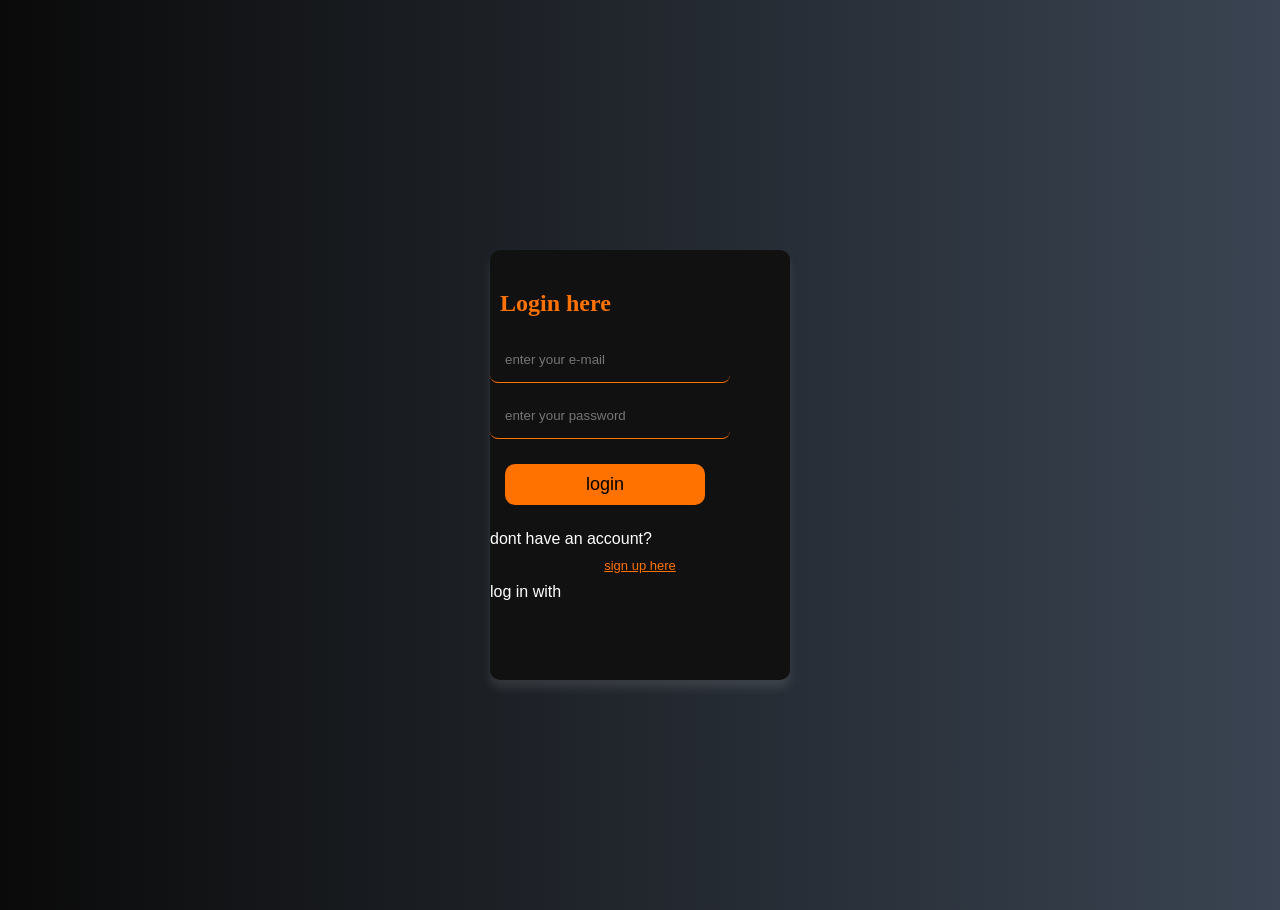
<file: index.html>
<!DOCTYPE html>

<html>
<head>
  <meta http-equiv="CONTENT-TYPE" content="text/html; charset=UTF-8">
  <title>login page</title>
  <meta name="viewport" content="width=device-width, initial-scale=1.0">
  <link rel="stylesheet" href="login.css">
</head>
<body>
  <div class="lp">
    <form>
    <div class="login">
      <h2>Login here</h2>
    </div>
    <div class="un">
      
      <input type="username" placeholder="enter your e-mail">
    </div>
    <div class="pw">
      
      <input type="password" placeholder="enter your password">
    </div>
    <div class="btn">
      <button>login</button>
    </div>
    <p class="sp">dont have an account?</p>
    <div class="a"><a href="sp.html">sign up here</a></div>
    <p id="p">log in with</p>
    <div class="icon">
      <a href="#"><ion-icon name="logo-facebook"></ion-icon></a> 
      <a href="#"><ion-icon name="logo-instagram"></ion-icon></a> 
      <a href="#"><ion-icon name="logo-twitter"></ion-icon></a> 
      <a href="#"><ion-icon name="logo-google"></ion-icon></a> 
      <a href="#"><ion-icon name="logo-skype"></ion-icon></a>
    </div>
    
    </form>
  </div
  
  
  <script src="https://unpkg.com/ionicons@5.4.0/dist/ionicons.js"></script>
</body>
</html>
</file>
<file: login.css>
*{
  box-sizing:border-box;
  margin:0 ;
  padding-top: 10px;
  justify-items: center;
}
  
  body{
    background: linear-gradient(90deg,#0a0a0a, #3a4452);
    display: flex;
    justify-content: center;
    align-items: center;
    min-height: 100vh;
    
}
  

.lp{
  width:300px;
  height: 430px;
  background-color: #111;
  border-radius: 10px;
  justify-content: center;
  font-family: "Poppins", sans-serif;
  align-items: center;
  box-shadow: 0px 8px 10px rgba(255,255,255,0.1);
}
.login{
  justify-items: center;
  font-family: Times new roman;
  padding: 8px;
  margin: 2px;
  color: #ff7200;
}
input{
  border-radius: 8px;
  width:240px;
  border-top: none;
  border-left: none;
  border-right:none;
  border-bottom: 1px solid #ff7200;
  background: transparent;
  color:#fff;
  padding:15px;
  
}
button{
  width:200px;
  padding:10px;
  margin: 15px;
  background: #ff7200;
  color:#000;
  border-radius:10px;
  border: none;
  font-size: 18px;
}
.fp{
  font-size:13px;
}

a{
  color:#ff7200;
  
}

.a{
  text-align: center;
  
  font-size: 13px;
}
p{
  color:#fff;
  
}
</file>
